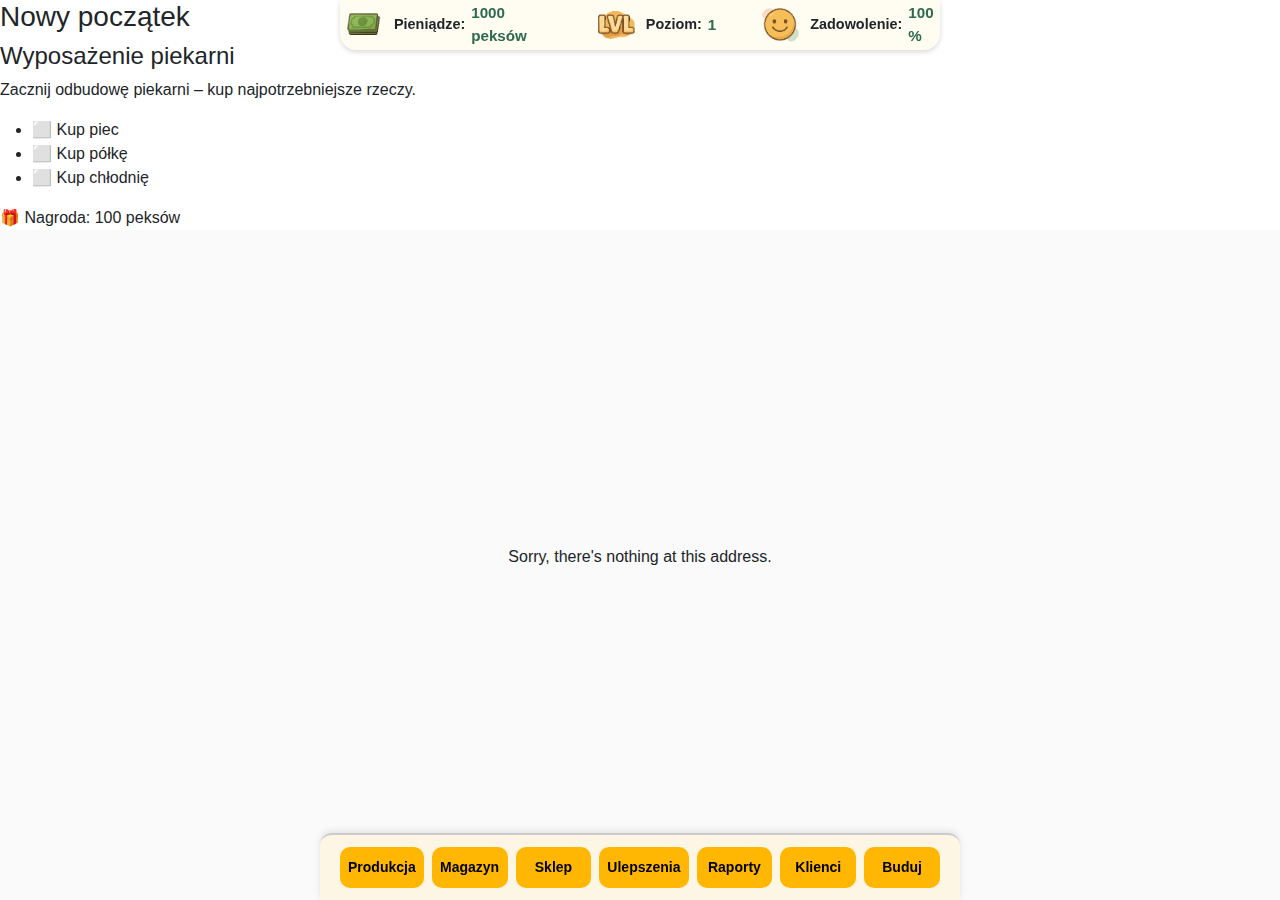
<file: MiniTycoonPiekarnia/wwwroot/index.html>
<!DOCTYPE html>
<html lang="pl">

<head>
    <meta charset="utf-8" />
    <meta name="viewport" content="width=device-width, initial-scale=1.0" />
    <title>MiniTycoonPiekarnia</title>
    <base href="/" />
    <link rel="stylesheet" href="lib/bootstrap/dist/css/bootstrap.min.css" />
    <link rel="stylesheet" href="css/app.css" />
    <link rel="icon" type="image/png" href="favicon.png" />
    <link href="MiniTycoonPiekarnia.styles.css" rel="stylesheet" />
</head>

<body>
    <div id="app">
        <svg class="loading-progress">
            <circle r="40%" cx="50%" cy="50%" />
            <circle r="40%" cx="50%" cy="50%" />
        </svg>
        <div class="loading-progress-text"></div>
    </div>

    <div id="blazor-error-ui">
        An unhandled error has occurred.
        <a href="." class="reload">Reload</a>
        <span class="dismiss">🗙</span>
    </div>
    <script src="_framework/blazor.webassembly.js"></script>
</body>

</html>
</file>
<file: MiniTycoonPiekarnia/wwwroot/css/app.css>
html, body {
    font-family: 'Helvetica Neue', Helvetica, Arial, sans-serif;
}

h1:focus {
    outline: none;
}

a, .btn-link {
    color: #0071c1;
}

.btn-primary {
    color: #fff;
    background-color: #1b6ec2;
    border-color: #1861ac;
}

.btn:focus, .btn:active:focus, .btn-link.nav-link:focus, .form-control:focus, .form-check-input:focus {
  box-shadow: 0 0 0 0.1rem white, 0 0 0 0.25rem #258cfb;
}

.content {
    padding-top: 1.1rem;
}

.valid.modified:not([type=checkbox]) {
    outline: 1px solid #26b050;
}

.invalid {
    outline: 1px solid red;
}

.validation-message {
    color: red;
}

#blazor-error-ui {
    color-scheme: light only;
    background: lightyellow;
    bottom: 0;
    box-shadow: 0 -1px 2px rgba(0, 0, 0, 0.2);
    box-sizing: border-box;
    display: none;
    left: 0;
    padding: 0.6rem 1.25rem 0.7rem 1.25rem;
    position: fixed;
    width: 100%;
    z-index: 1000;
}

    #blazor-error-ui .dismiss {
        cursor: pointer;
        position: absolute;
        right: 0.75rem;
        top: 0.5rem;
    }

.blazor-error-boundary {
    background: url([data-uri]) no-repeat 1rem/1.8rem, #b32121;
    padding: 1rem 1rem 1rem 3.7rem;
    color: white;
}

    .blazor-error-boundary::after {
        content: "An error has occurred."
    }

.loading-progress {
    position: relative;
    display: block;
    width: 8rem;
    height: 8rem;
    margin: 20vh auto 1rem auto;
}

    .loading-progress circle {
        fill: none;
        stroke: #e0e0e0;
        stroke-width: 0.6rem;
        transform-origin: 50% 50%;
        transform: rotate(-90deg);
    }

        .loading-progress circle:last-child {
            stroke: #1b6ec2;
            stroke-dasharray: calc(3.141 * var(--blazor-load-percentage, 0%) * 0.8), 500%;
            transition: stroke-dasharray 0.05s ease-in-out;
        }

.loading-progress-text {
    position: absolute;
    text-align: center;
    font-weight: bold;
    inset: calc(20vh + 3.25rem) 0 auto 0.2rem;
}

    .loading-progress-text:after {
        content: var(--blazor-load-percentage-text, "Loading");
    }

code {
    color: #c02d76;
}

.form-floating > .form-control-plaintext::placeholder, .form-floating > .form-control::placeholder {
    color: var(--bs-secondary-color);
    text-align: end;
}

.form-floating > .form-control-plaintext:focus::placeholder, .form-floating > .form-control:focus::placeholder {
    text-align: start;
}
</file>
